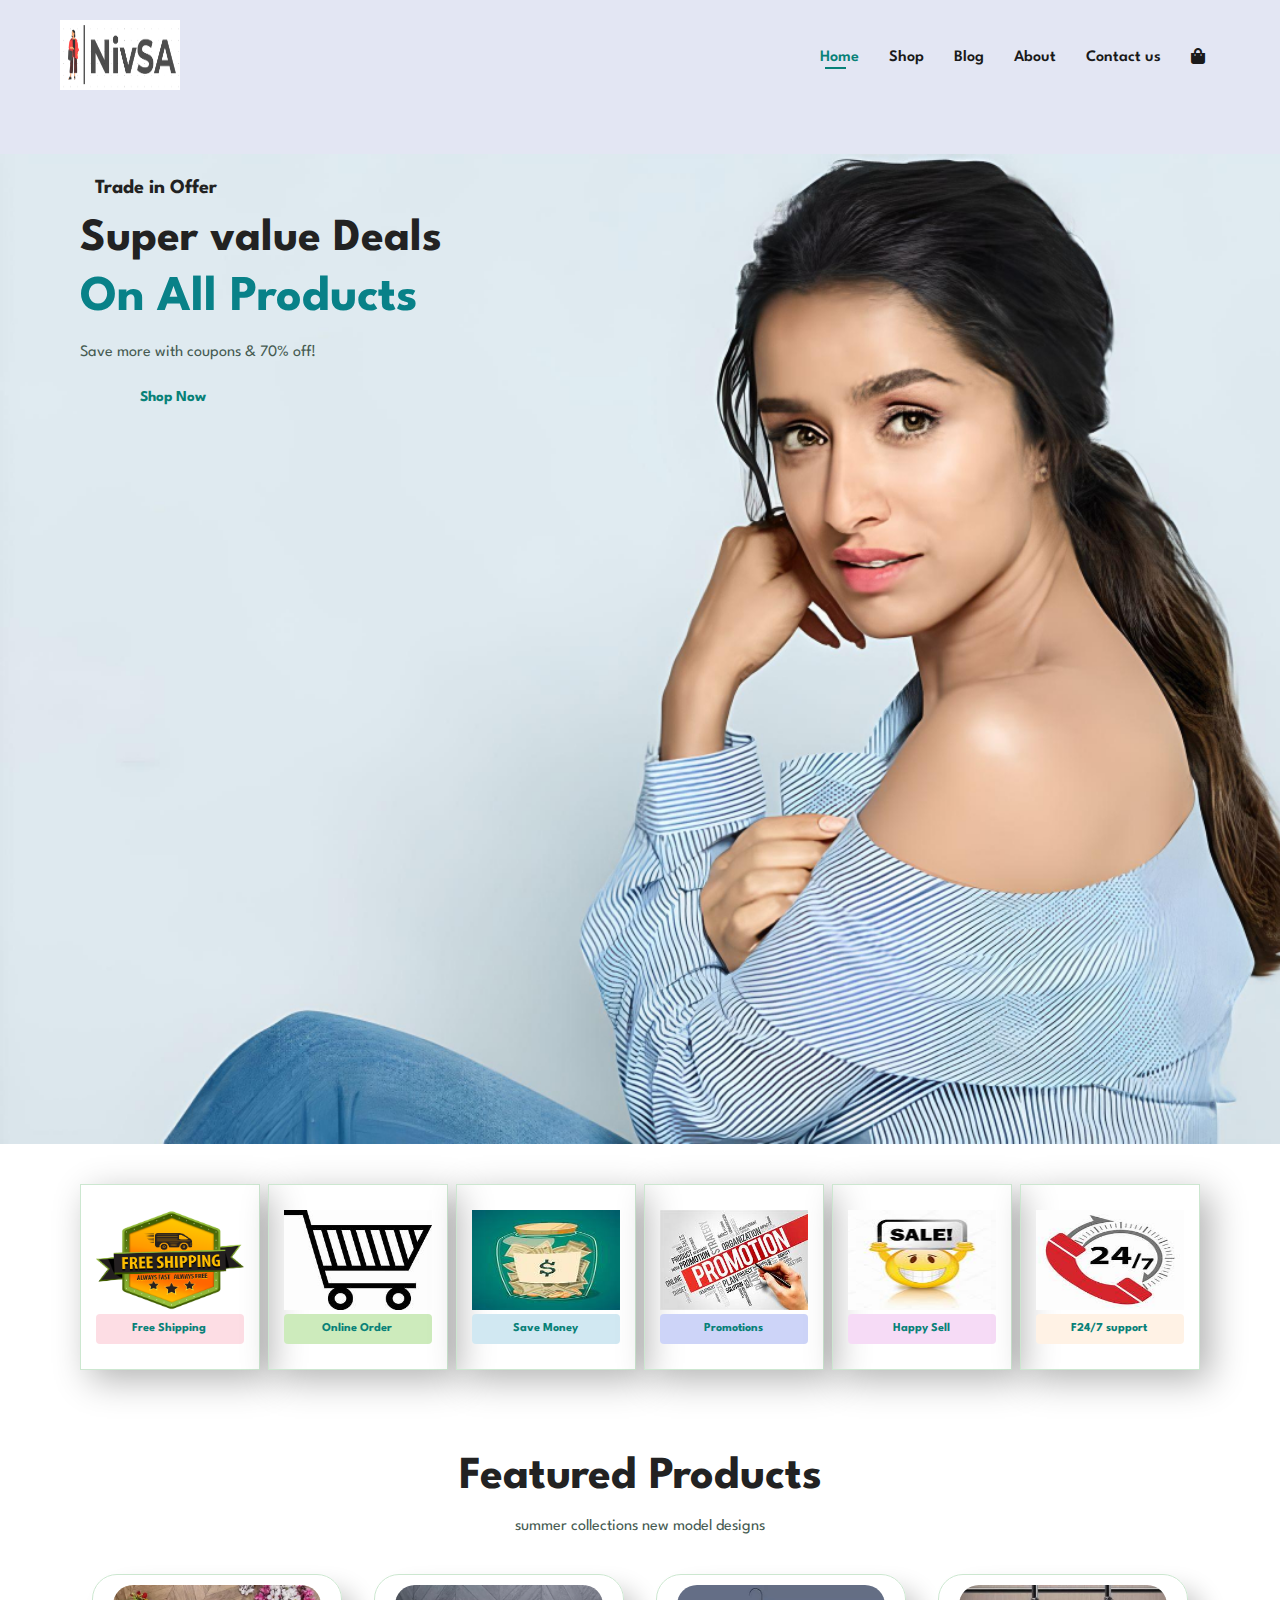
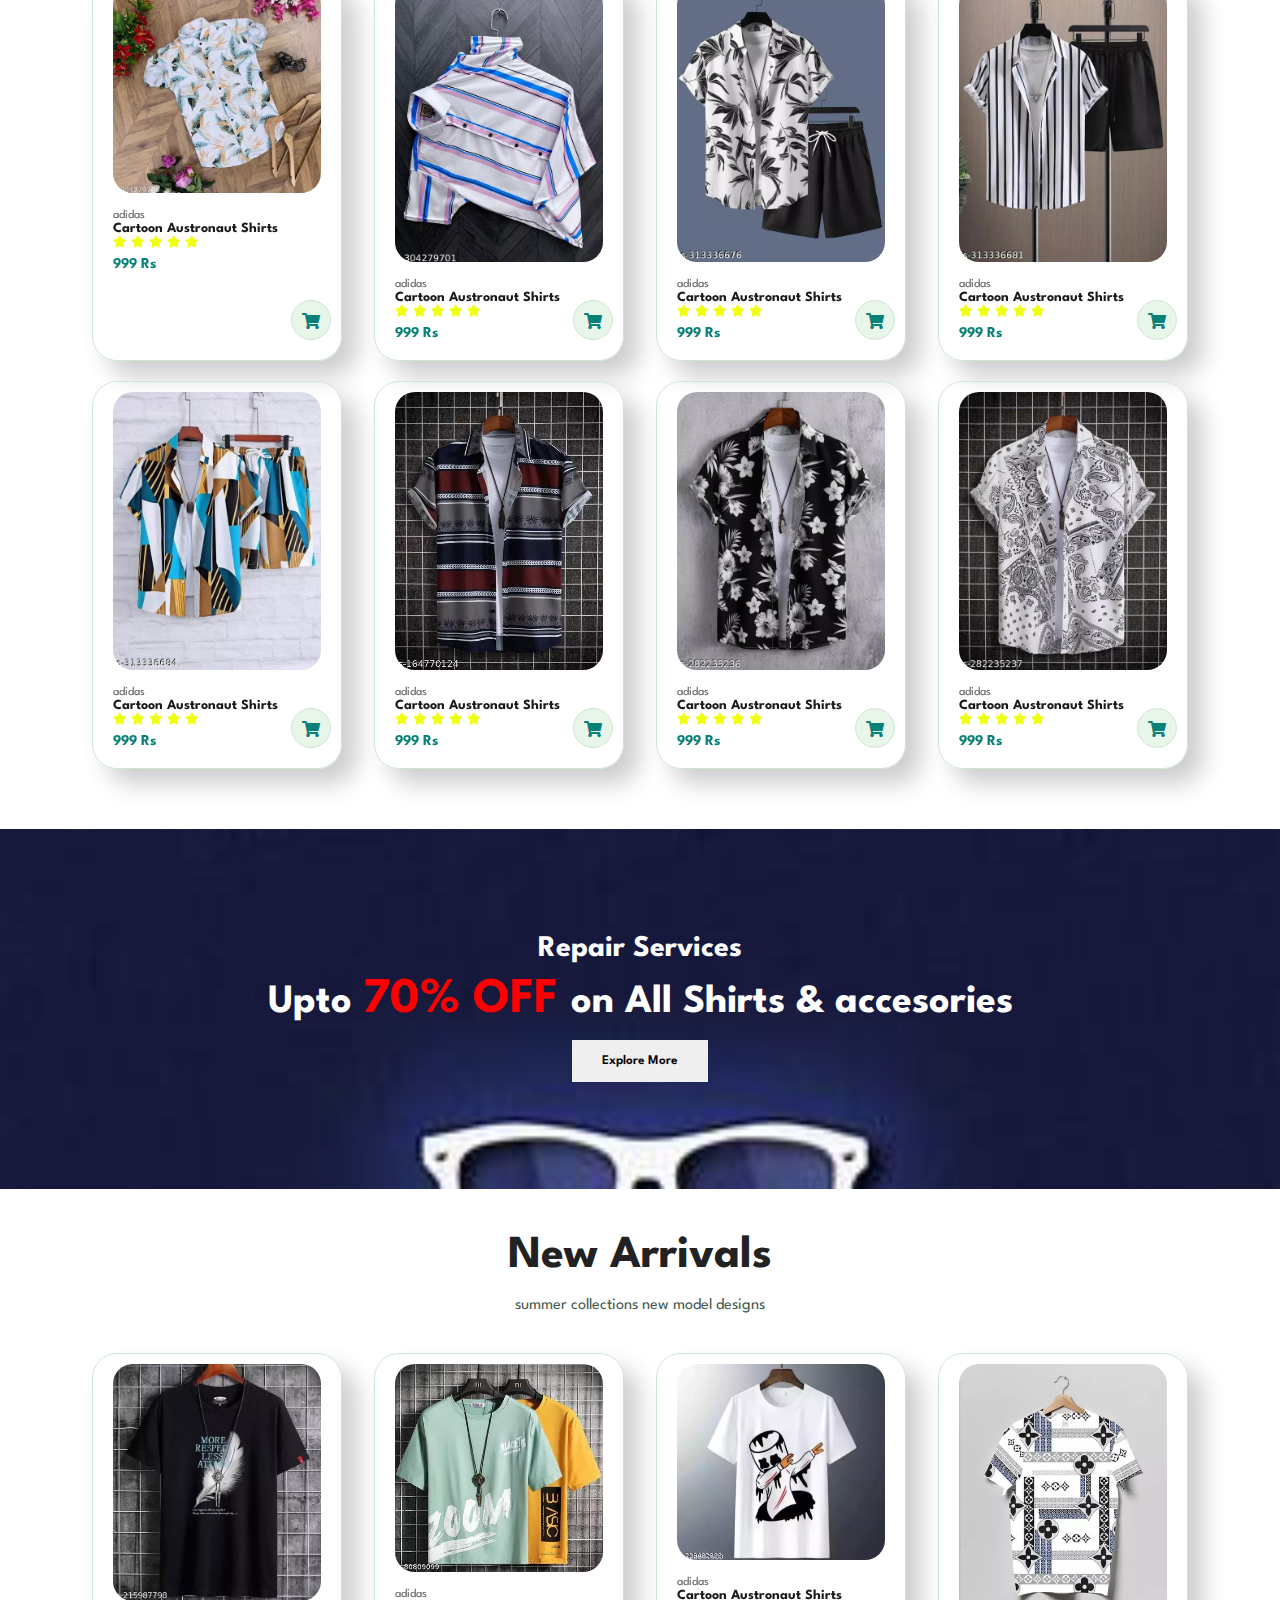
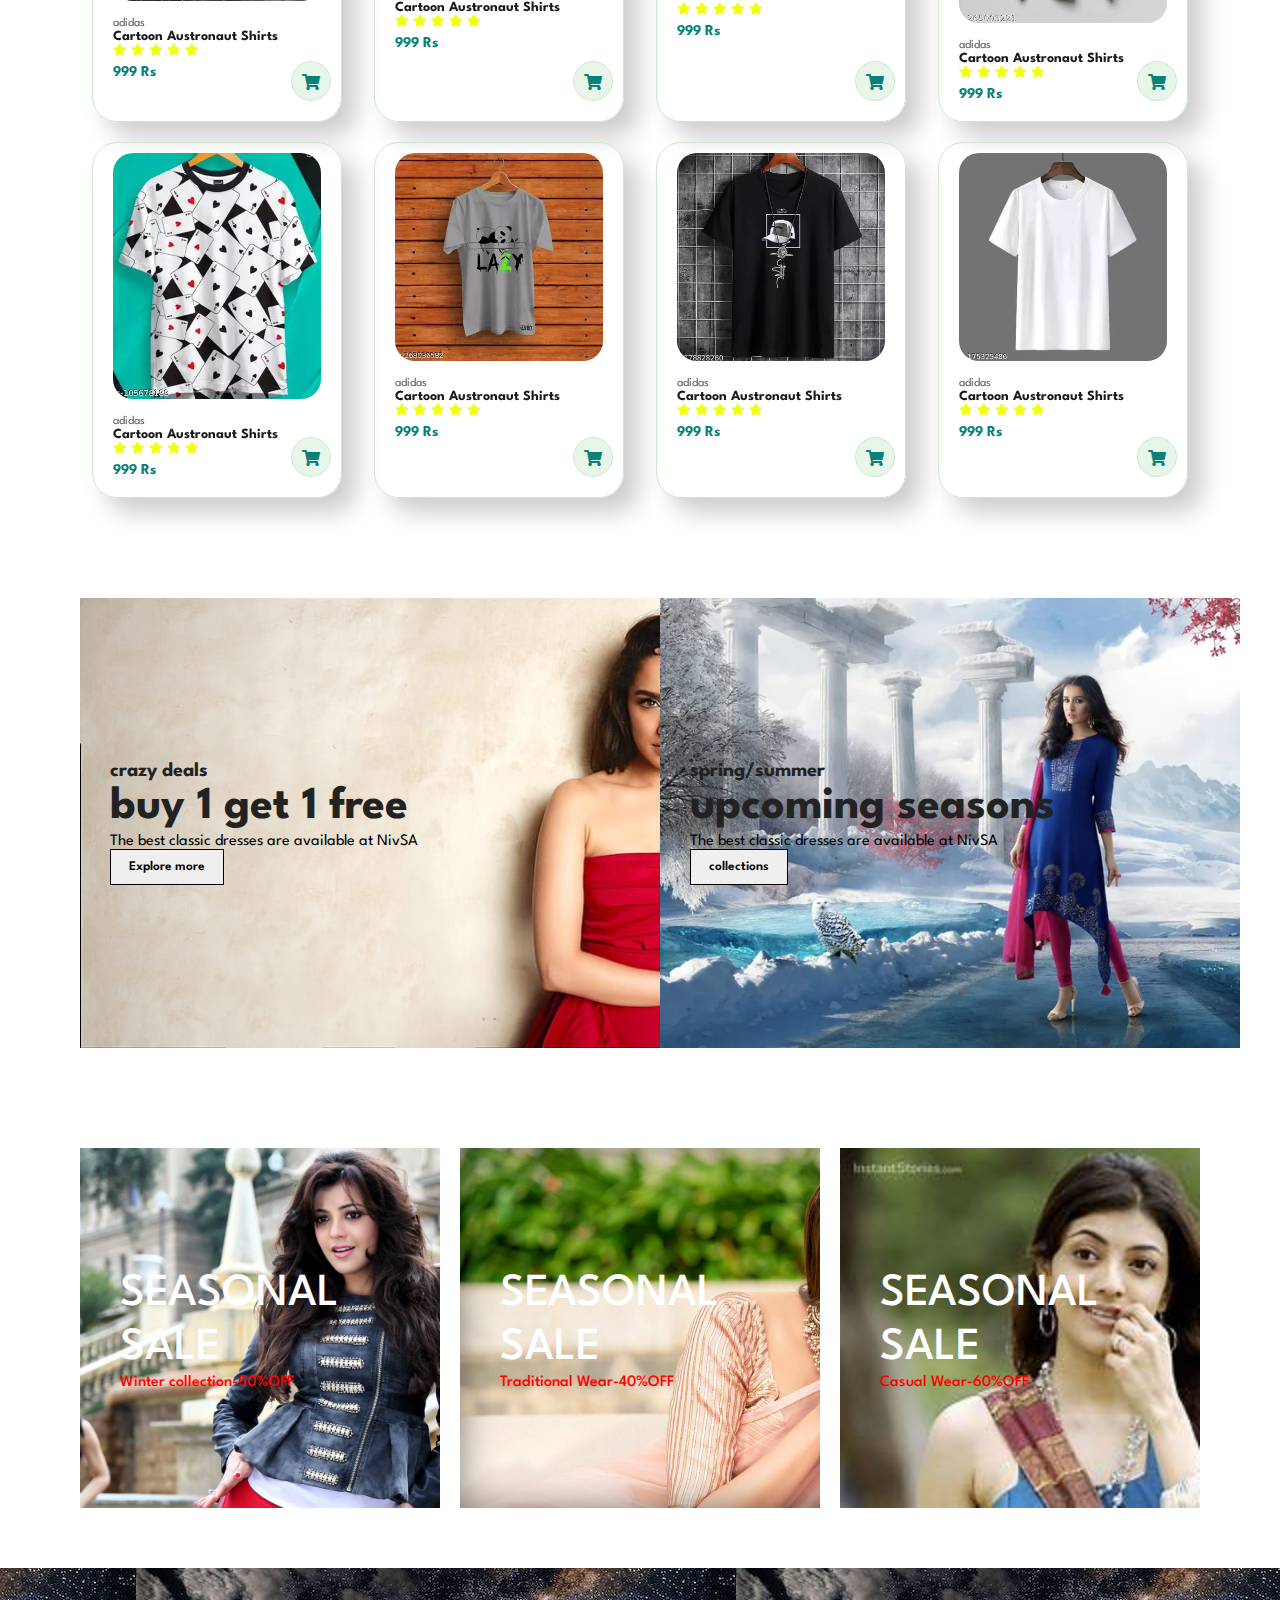
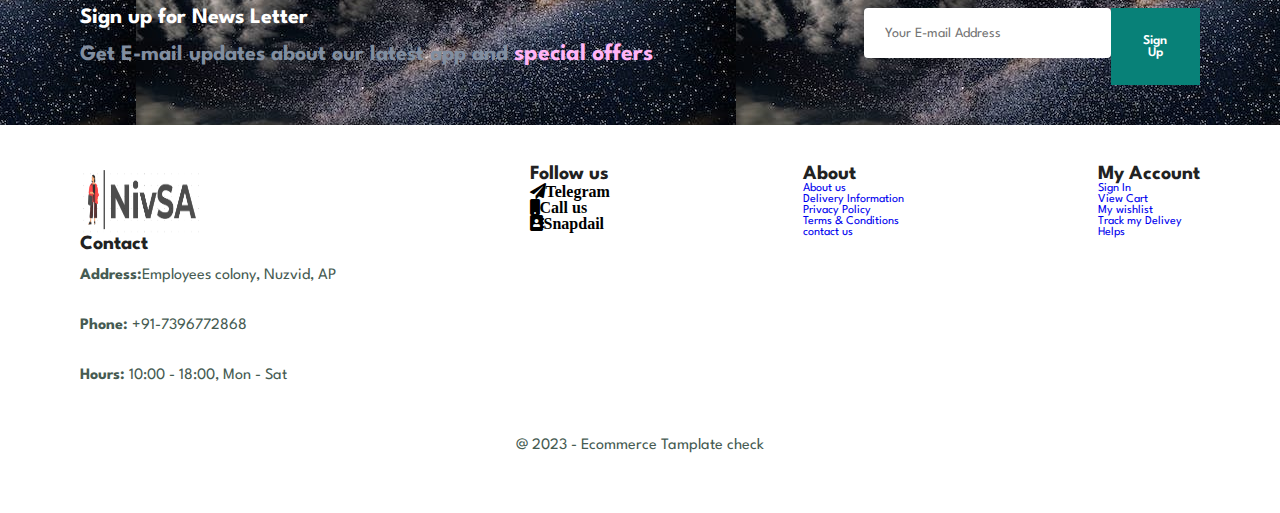
<file: index.html>
<!DOCTYPE html>
<html>
    <head>
        <meta="UTF-8">
        <meta name="viewport" content="width=device-width, initial-scale=1.0">
        <title>E-commerce website</title>
        <link rel="stylesheet" href="style.css">
        <link rel="stylesheet" href="https://cdnjs.cloudflare.com/ajax/libs/font-awesome/5.15.3/css/all.min.css">
    </head>
    <body>
        <section id = "header">
            <a href="#"><img src="img/logo11.png" class="logo" alt="" width="120" height="70"></a>
            
            <div>
                <ul id ="navbar">
                    <li><a class="active" href="index.html">Home</a></li>
                    <li><a href="shop.html">Shop</a></li>
                    <li><a href="blog.html">Blog</a></li>
                    <li><a href="about.html">About</a></li>
                    <li><a href="contact.html">Contact us</a></li>
                    <li><a href="cart.html"><i class="fa fa-shopping-bag" aria-hidden="true"></i></a></li>
                </ul>
            </div>
        </section>

        <section id="header">

        </section>
        <section id="hero">
            <h4>Trade in Offer</h4>
            <h2>Super value Deals</h2>
            <h1>On All Products</h1>
            <p>Save more with coupons & 70% off!</p>
            <button>Shop Now</button>
        </section>
        <section id="feature" class ="section-p1">
            <div class="fe-box">
                <img src="img\f1.png" alt=""  width="100" height="100">
                <h6>Free Shipping</h6>
            </div>
            <div class="fe-box">
                <img src="img\f2.jpeg" alt="" width="100" height="100">
                <h6>Online Order</h6>
            </div>
            <div class="fe-box">
                <img src="img\f3.jpeg" alt="" width="100" height="100">
                <h6>Save Money</h6>
            </div>
            <div class="fe-box">
                <img src="img\f4.jpeg" alt="" width="100" height="100">
                <h6>Promotions</h6>
            </div>
            <div class="fe-box">
                <img src="img\f5.jpeg" alt="" width="100" height="100">
                <h6>Happy Sell</h6>
            </div>
            <div class="fe-box">
                <img src="img\f6.jpeg" alt="" width="100" height="100">
                <h6>F24/7 support</h6>
            </div>
        </section>
        <section id="product1" class ="section-p1">
            <h2>Featured Products</h2>
            <p>summer collections new model designs</p>
            <div class="pro-container">
                <div class="pro">
                    <img src ="img/products/f1.webp" alt="">
                    <div class="des">
                        <span>adidas</span>
                        <h5>Cartoon Austronaut Shirts</h5>
                        <div class="star">
                            <i class="fas fa-star"></i>
                            <i class="fas fa-star"></i>
                            <i class="fas fa-star"></i>
                            <i class="fas fa-star"></i>
                            <i class="fas fa-star"></i>
                        </div>
                        <h4>999 Rs</h4>
                    </div>
                    <a href="#"><i class="fa fa-shopping-cart cart"></i></a>
                </div>
                <div class="pro">
                    <img src ="img/products/f2.webp" alt="">
                    <div class="des">
                        <span>adidas</span>
                        <h5>Cartoon Austronaut Shirts</h5>
                        <div class="star">
                            <i class="fas fa-star"></i>
                            <i class="fas fa-star"></i>
                            <i class="fas fa-star"></i>
                            <i class="fas fa-star"></i>
                            <i class="fas fa-star"></i>
                        </div>
                        <h4>999 Rs</h4>
                    </div>
                    <a href="#"><i class="fa fa-shopping-cart cart"></i></a>
                </div>
                <div class="pro">
                    <img src ="img/products/f3.webp" alt="">
                    <div class="des">
                        <span>adidas</span>
                        <h5>Cartoon Austronaut Shirts</h5>
                        <div class="star">
                            <i class="fas fa-star"></i>
                            <i class="fas fa-star"></i>
                            <i class="fas fa-star"></i>
                            <i class="fas fa-star"></i>
                            <i class="fas fa-star"></i>
                        </div>
                        <h4>999 Rs</h4>
                    </div>
                    <a href="#"><i class="fa fa-shopping-cart cart"></i></a>
                </div>
                <div class="pro">
                    <img src ="img/products/f4.webp" alt="">
                    <div class="des">
                        <span>adidas</span>
                        <h5>Cartoon Austronaut Shirts</h5>
                        <div class="star">
                            <i class="fas fa-star"></i>
                            <i class="fas fa-star"></i>
                            <i class="fas fa-star"></i>
                            <i class="fas fa-star"></i>
                            <i class="fas fa-star"></i>
                        </div>
                        <h4>999 Rs</h4>
                    </div>
                    <a href="#"><i class="fa fa-shopping-cart cart"></i></a>
                </div>
                <div class="pro">
                    <img src ="img/products/f5.webp" alt="">
                    <div class="des">
                        <span>adidas</span>
                        <h5>Cartoon Austronaut Shirts</h5>
                        <div class="star">
                            <i class="fas fa-star"></i>
                            <i class="fas fa-star"></i>
                            <i class="fas fa-star"></i>
                            <i class="fas fa-star"></i>
                            <i class="fas fa-star"></i>
                        </div>
                        <h4>999 Rs</h4>
                    </div>
                    <a href="#"><i class="fa fa-shopping-cart cart"></i></a>
                </div>
                <div class="pro">
                    <img src ="img/products/f6.webp" alt="">
                    <div class="des">
                        <span>adidas</span>
                        <h5>Cartoon Austronaut Shirts</h5>
                        <div class="star">
                            <i class="fas fa-star"></i>
                            <i class="fas fa-star"></i>
                            <i class="fas fa-star"></i>
                            <i class="fas fa-star"></i>
                            <i class="fas fa-star"></i>
                        </div>
                        <h4>999 Rs</h4>
                    </div>
                    <a href="#"><i class="fa fa-shopping-cart cart"></i></a>
                </div>
                <div class="pro">
                    <img src ="img/products/f7.webp" alt="">
                    <div class="des">
                        <span>adidas</span>
                        <h5>Cartoon Austronaut Shirts</h5>
                        <div class="star">
                            <i class="fas fa-star"></i>
                            <i class="fas fa-star"></i>
                            <i class="fas fa-star"></i>
                            <i class="fas fa-star"></i>
                            <i class="fas fa-star"></i>
                        </div>
                        <h4>999 Rs</h4>
                    </div>
                    <a href="#"><i class="fa fa-shopping-cart cart"></i></a>
                </div>
                <div class="pro">
                    <img src ="img/products/f8.webp" alt="">
                    <div class="des">
                        <span>adidas</span>
                        <h5>Cartoon Austronaut Shirts</h5>
                        <div class="star">
                            <i class="fas fa-star"></i>
                            <i class="fas fa-star"></i>
                            <i class="fas fa-star"></i>
                            <i class="fas fa-star"></i>
                            <i class="fas fa-star"></i>
                        </div>
                        <h4>999 Rs</h4>
                    </div>
                    <a href="#"><i class="fa fa-shopping-cart cart"></i></a>
                </div>
            </div>
        </section>
        <section id="banner" class ="section-p1">
            <h4> Repair Services</h4>
            <h2> Upto <span> 70% OFF </span>on All Shirts & accesories</h2>
            <button class="normal">Explore More</button>

        </section>
        <section id="product1" class ="section-p1">
            <h2>New Arrivals</h2>
            <p>summer collections new model designs</p>
            <div class="pro-container">
                <div class="pro">
                    <img src ="img/products/n1.webp" alt="">
                    <div class="des">
                        <span>adidas</span>
                        <h5>Cartoon Austronaut Shirts</h5>
                        <div class="star">
                            <i class="fas fa-star"></i>
                            <i class="fas fa-star"></i>
                            <i class="fas fa-star"></i>
                            <i class="fas fa-star"></i>
                            <i class="fas fa-star"></i>
                        </div>
                        <h4>999 Rs</h4>
                    </div>
                    <a href="#"><i class="fa fa-shopping-cart cart"></i></a>
                </div>
                <div class="pro">
                    <img src ="img/products/n2.webp" alt="">
                    <div class="des">
                        <span>adidas</span>
                        <h5>Cartoon Austronaut Shirts</h5>
                        <div class="star">
                            <i class="fas fa-star"></i>
                            <i class="fas fa-star"></i>
                            <i class="fas fa-star"></i>
                            <i class="fas fa-star"></i>
                            <i class="fas fa-star"></i>
                        </div>
                        <h4>999 Rs</h4>
                    </div>
                    <a href="#"><i class="fa fa-shopping-cart cart"></i></a>
                </div>
                <div class="pro">
                    <img src ="img/products/n3.webp" alt="">
                    <div class="des">
                        <span>adidas</span>
                        <h5>Cartoon Austronaut Shirts</h5>
                        <div class="star">
                            <i class="fas fa-star"></i>
                            <i class="fas fa-star"></i>
                            <i class="fas fa-star"></i>
                            <i class="fas fa-star"></i>
                            <i class="fas fa-star"></i>
                        </div>
                        <h4>999 Rs</h4>
                    </div>
                    <a href="#"><i class="fa fa-shopping-cart cart"></i></a>
                </div>
                <div class="pro">
                    <img src ="img/products/n4.webp" alt="">
                    <div class="des">
                        <span>adidas</span>
                        <h5>Cartoon Austronaut Shirts</h5>
                        <div class="star">
                            <i class="fas fa-star"></i>
                            <i class="fas fa-star"></i>
                            <i class="fas fa-star"></i>
                            <i class="fas fa-star"></i>
                            <i class="fas fa-star"></i>
                        </div>
                        <h4>999 Rs</h4>
                    </div>
                    <a href="#"><i class="fa fa-shopping-cart cart"></i></a>
                </div>
                <div class="pro">
                    <img src ="img/products/n5.webp" alt="">
                    <div class="des">
                        <span>adidas</span>
                        <h5>Cartoon Austronaut Shirts</h5>
                        <div class="star">
                            <i class="fas fa-star"></i>
                            <i class="fas fa-star"></i>
                            <i class="fas fa-star"></i>
                            <i class="fas fa-star"></i>
                            <i class="fas fa-star"></i>
                        </div>
                        <h4>999 Rs</h4>
                    </div>
                    <a href="#"><i class="fa fa-shopping-cart cart"></i></a>
                </div>
                <div class="pro">
                    <img src ="img/products/n6.webp" alt="">
                    <div class="des">
                        <span>adidas</span>
                        <h5>Cartoon Austronaut Shirts</h5>
                        <div class="star">
                            <i class="fas fa-star"></i>
                            <i class="fas fa-star"></i>
                            <i class="fas fa-star"></i>
                            <i class="fas fa-star"></i>
                            <i class="fas fa-star"></i>
                        </div>
                        <h4>999 Rs</h4>
                    </div>
                    <a href="#"><i class="fa fa-shopping-cart cart"></i></a>
                </div>
                <div class="pro">
                    <img src ="img/products/n7.webp" alt="">
                    <div class="des">
                        <span>adidas</span>
                        <h5>Cartoon Austronaut Shirts</h5>
                        <div class="star">
                            <i class="fas fa-star"></i>
                            <i class="fas fa-star"></i>
                            <i class="fas fa-star"></i>
                            <i class="fas fa-star"></i>
                            <i class="fas fa-star"></i>
                        </div>
                        <h4>999 Rs</h4>
                    </div>
                    <a href="#"><i class="fa fa-shopping-cart cart"></i></a>
                </div>
                <div class="pro">
                    <img src ="img/products/n8.webp" alt="">
                    <div class="des">
                        <span>adidas</span>
                        <h5>Cartoon Austronaut Shirts</h5>
                        <div class="star">
                            <i class="fas fa-star"></i>
                            <i class="fas fa-star"></i>
                            <i class="fas fa-star"></i>
                            <i class="fas fa-star"></i>
                            <i class="fas fa-star"></i>
                        </div>
                        <h4>999 Rs</h4>
                    </div>
                    <a href="#"><i class="fa fa-shopping-cart cart"></i></a>
                </div>
            </div>
        </section>
        <section id="banner-sm" class="section-p1">
            <div class="banner-box">
                <h4>crazy deals</h4>
                <h2>buy 1 get 1 free</h2>
                <span>The best classic dresses are available at NivSA</span>
                <button class="white">Explore more</button>
                </div>
                <div class="banner-box banner-box2">
                    <h4>spring/summer</h4>
                    <h2>upcoming seasons</h2>
                    <span>The best classic dresses are available at NivSA</span>
                    <button class="white">collections</button>
                    </div>
        </section>
        <section id ="banner3" class="section-p1">
            <div class="banner-box3">
                <h2>SEASONAL SALE</h2>
                <span>Winter collection-50%OFF</span>
            </div>
            <div class="banner-box3 banner-box4">
                <h2>SEASONAL SALE</h2>
                <span>Traditional Wear-40%OFF</span>
            </div>
            <div class="banner-box3 banner-box5">
                <h2>SEASONAL SALE</h2>
                <span>Casual Wear-60%OFF</span>
            </div>

        </section>

        <section id="newsletter" class="section-p1">
            <div class="newstext">
                <h4>Sign up for News Letter</h4>
                <p>Get E-mail updates about our latest app and <span>special offers</span></p>
            </div>
            <div class="form">
                <input type="text" placeholder="Your E-mail Address">
                <button class="normal">Sign Up</button>

            </div>
        </section>
        <footer class="section-p1">
            <div class="col">
            <img src="img/logo11.png" alt="" width="120" height="70">
            <h4>Contact</h4>
            <p><strong>Address:</strong>Employees colony, Nuzvid, AP</p>
                
            <p><strong>Phone:</strong> +91-7396772868</p>
            <p><strong>Hours:</strong> 10:00 - 18:00, Mon - Sat</p>
            </div>
            <div class="follow">
                <h4>Follow us</h4>
             
                <div class="icon">
                
                    <i class="fa fa-paper-plane">Telegram</i>
                    <i class="fa fa-mobile">Call us</i>
                    <i class="fa fa-address-book">Snapdail</i>
                </div>
            </div>
            <div class="col">
                <h4>About</h4>
                <a href="#">About us</a>
                <a href="#">Delivery Information</a>
                <a href="#">Privacy Policy</a>
                <a href="#">Terms & Conditions</a>
                <a href="#">contact us</a>
            </div>

            <div class="col">
                <h4>My Account</h4>
                <a href="#">Sign In</a>    
                <a href="#">View Cart</a>
                <a href="#">My wishlist</a>
                <a href="#">Track my Delivey</a>
                <a href="#">Helps</a>
            </div>
            <div class="copyright">
                <p>@ 2023 - Ecommerce Tamplate check</p>
            </div>
            

        </footer>


        <script scr = "script.js"></script>
    </body>
</html>
</file>
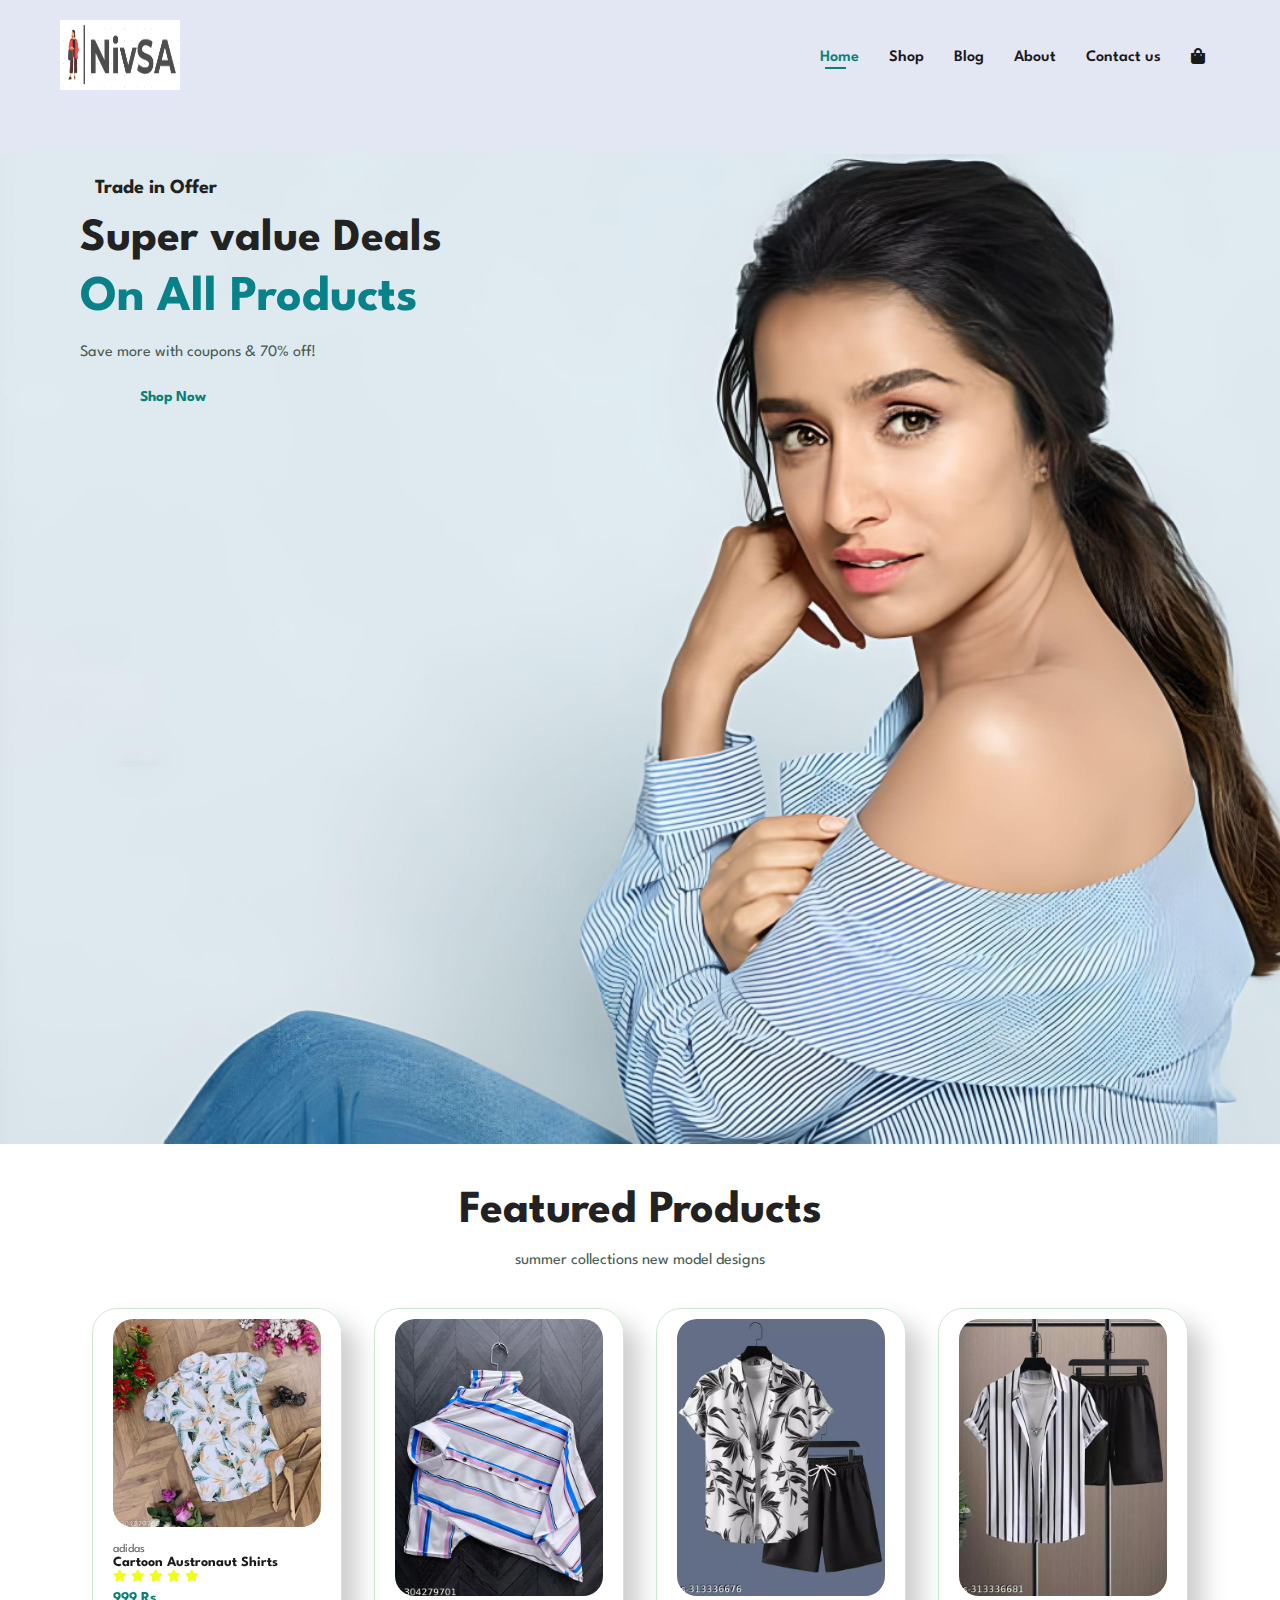
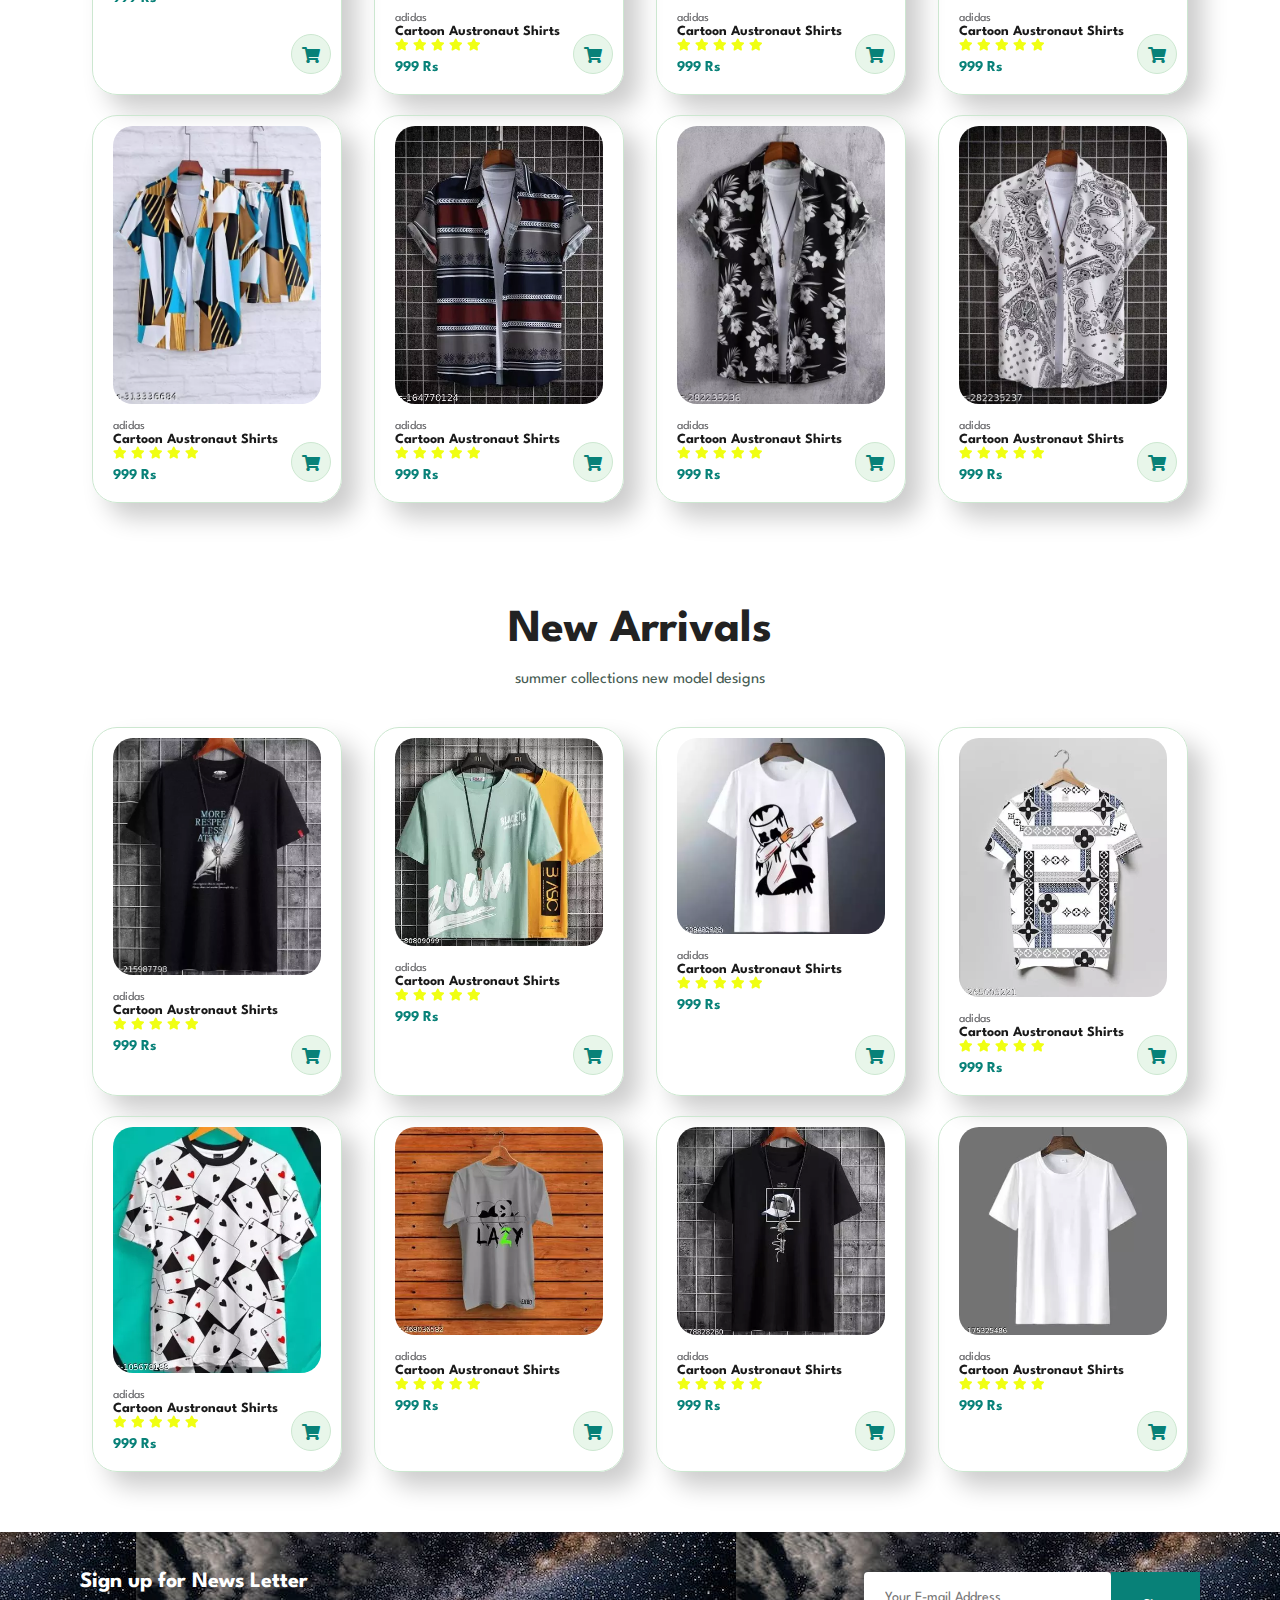
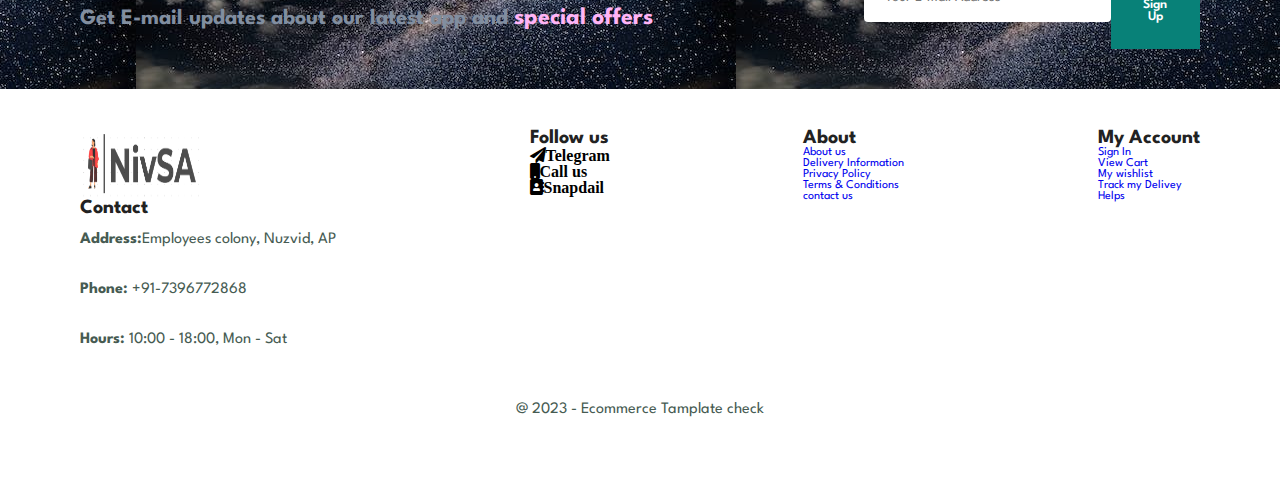
<file: Shop.html>
<!DOCTYPE html>
<html>
    <head>
        <meta="UTF-8">
        <meta name="viewport" content="width=device-width, initial-scale=1.0">
        <title>E-commerce website</title>
        <link rel="stylesheet" href="style.css">
        <link rel="stylesheet" href="https://cdnjs.cloudflare.com/ajax/libs/font-awesome/5.15.3/css/all.min.css">
    </head>
    <body>
        <section id = "header">
            <a href="#"><img src="img/logo11.png" class="logo" alt="" width="120" height="70"></a>
            
            <div>
                <ul id ="navbar">
                    <li><a class="active" href="index.html">Home</a></li>
                    <li><a href="shop.html">Shop</a></li>
                    <li><a href="blog.html">Blog</a></li>
                    <li><a href="about.html">About</a></li>
                    <li><a href="contact.html">Contact us</a></li>
                    <li><a href="cart.html"><i class="fa fa-shopping-bag" aria-hidden="true"></i></a></li>
                </ul>
            </div>
        </section>

        <section id="header">

        </section>
        <section id="hero">
            <h4>Trade in Offer</h4>
            <h2>Super value Deals</h2>
            <h1>On All Products</h1>
            <p>Save more with coupons & 70% off!</p>
            <button>Shop Now</button>
        </section>
        
        <section id="product1" class ="section-p1">
            <h2>Featured Products</h2>
            <p>summer collections new model designs</p>
            <div class="pro-container">
                <div class="pro">
                    <img src ="img/products/f1.webp" alt="">
                    <div class="des">
                        <span>adidas</span>
                        <h5>Cartoon Austronaut Shirts</h5>
                        <div class="star">
                            <i class="fas fa-star"></i>
                            <i class="fas fa-star"></i>
                            <i class="fas fa-star"></i>
                            <i class="fas fa-star"></i>
                            <i class="fas fa-star"></i>
                        </div>
                        <h4>999 Rs</h4>
                    </div>
                    <a href="#"><i class="fa fa-shopping-cart cart"></i></a>
                </div>
                <div class="pro">
                    <img src ="img/products/f2.webp" alt="">
                    <div class="des">
                        <span>adidas</span>
                        <h5>Cartoon Austronaut Shirts</h5>
                        <div class="star">
                            <i class="fas fa-star"></i>
                            <i class="fas fa-star"></i>
                            <i class="fas fa-star"></i>
                            <i class="fas fa-star"></i>
                            <i class="fas fa-star"></i>
                        </div>
                        <h4>999 Rs</h4>
                    </div>
                    <a href="#"><i class="fa fa-shopping-cart cart"></i></a>
                </div>
                <div class="pro">
                    <img src ="img/products/f3.webp" alt="">
                    <div class="des">
                        <span>adidas</span>
                        <h5>Cartoon Austronaut Shirts</h5>
                        <div class="star">
                            <i class="fas fa-star"></i>
                            <i class="fas fa-star"></i>
                            <i class="fas fa-star"></i>
                            <i class="fas fa-star"></i>
                            <i class="fas fa-star"></i>
                        </div>
                        <h4>999 Rs</h4>
                    </div>
                    <a href="#"><i class="fa fa-shopping-cart cart"></i></a>
                </div>
                <div class="pro">
                    <img src ="img/products/f4.webp" alt="">
                    <div class="des">
                        <span>adidas</span>
                        <h5>Cartoon Austronaut Shirts</h5>
                        <div class="star">
                            <i class="fas fa-star"></i>
                            <i class="fas fa-star"></i>
                            <i class="fas fa-star"></i>
                            <i class="fas fa-star"></i>
                            <i class="fas fa-star"></i>
                        </div>
                        <h4>999 Rs</h4>
                    </div>
                    <a href="#"><i class="fa fa-shopping-cart cart"></i></a>
                </div>
                <div class="pro">
                    <img src ="img/products/f5.webp" alt="">
                    <div class="des">
                        <span>adidas</span>
                        <h5>Cartoon Austronaut Shirts</h5>
                        <div class="star">
                            <i class="fas fa-star"></i>
                            <i class="fas fa-star"></i>
                            <i class="fas fa-star"></i>
                            <i class="fas fa-star"></i>
                            <i class="fas fa-star"></i>
                        </div>
                        <h4>999 Rs</h4>
                    </div>
                    <a href="#"><i class="fa fa-shopping-cart cart"></i></a>
                </div>
                <div class="pro">
                    <img src ="img/products/f6.webp" alt="">
                    <div class="des">
                        <span>adidas</span>
                        <h5>Cartoon Austronaut Shirts</h5>
                        <div class="star">
                            <i class="fas fa-star"></i>
                            <i class="fas fa-star"></i>
                            <i class="fas fa-star"></i>
                            <i class="fas fa-star"></i>
                            <i class="fas fa-star"></i>
                        </div>
                        <h4>999 Rs</h4>
                    </div>
                    <a href="#"><i class="fa fa-shopping-cart cart"></i></a>
                </div>
                <div class="pro">
                    <img src ="img/products/f7.webp" alt="">
                    <div class="des">
                        <span>adidas</span>
                        <h5>Cartoon Austronaut Shirts</h5>
                        <div class="star">
                            <i class="fas fa-star"></i>
                            <i class="fas fa-star"></i>
                            <i class="fas fa-star"></i>
                            <i class="fas fa-star"></i>
                            <i class="fas fa-star"></i>
                        </div>
                        <h4>999 Rs</h4>
                    </div>
                    <a href="#"><i class="fa fa-shopping-cart cart"></i></a>
                </div>
                <div class="pro">
                    <img src ="img/products/f8.webp" alt="">
                    <div class="des">
                        <span>adidas</span>
                        <h5>Cartoon Austronaut Shirts</h5>
                        <div class="star">
                            <i class="fas fa-star"></i>
                            <i class="fas fa-star"></i>
                            <i class="fas fa-star"></i>
                            <i class="fas fa-star"></i>
                            <i class="fas fa-star"></i>
                        </div>
                        <h4>999 Rs</h4>
                    </div>
                    <a href="#"><i class="fa fa-shopping-cart cart"></i></a>
                </div>
            </div>
        </section>
        
        <section id="product1" class ="section-p1">
            <h2>New Arrivals</h2>
            <p>summer collections new model designs</p>
            <div class="pro-container">
                <div class="pro">
                    <img src ="img/products/n1.webp" alt="">
                    <div class="des">
                        <span>adidas</span>
                        <h5>Cartoon Austronaut Shirts</h5>
                        <div class="star">
                            <i class="fas fa-star"></i>
                            <i class="fas fa-star"></i>
                            <i class="fas fa-star"></i>
                            <i class="fas fa-star"></i>
                            <i class="fas fa-star"></i>
                        </div>
                        <h4>999 Rs</h4>
                    </div>
                    <a href="#"><i class="fa fa-shopping-cart cart"></i></a>
                </div>
                <div class="pro">
                    <img src ="img/products/n2.webp" alt="">
                    <div class="des">
                        <span>adidas</span>
                        <h5>Cartoon Austronaut Shirts</h5>
                        <div class="star">
                            <i class="fas fa-star"></i>
                            <i class="fas fa-star"></i>
                            <i class="fas fa-star"></i>
                            <i class="fas fa-star"></i>
                            <i class="fas fa-star"></i>
                        </div>
                        <h4>999 Rs</h4>
                    </div>
                    <a href="#"><i class="fa fa-shopping-cart cart"></i></a>
                </div>
                <div class="pro">
                    <img src ="img/products/n3.webp" alt="">
                    <div class="des">
                        <span>adidas</span>
                        <h5>Cartoon Austronaut Shirts</h5>
                        <div class="star">
                            <i class="fas fa-star"></i>
                            <i class="fas fa-star"></i>
                            <i class="fas fa-star"></i>
                            <i class="fas fa-star"></i>
                            <i class="fas fa-star"></i>
                        </div>
                        <h4>999 Rs</h4>
                    </div>
                    <a href="#"><i class="fa fa-shopping-cart cart"></i></a>
                </div>
                <div class="pro">
                    <img src ="img/products/n4.webp" alt="">
                    <div class="des">
                        <span>adidas</span>
                        <h5>Cartoon Austronaut Shirts</h5>
                        <div class="star">
                            <i class="fas fa-star"></i>
                            <i class="fas fa-star"></i>
                            <i class="fas fa-star"></i>
                            <i class="fas fa-star"></i>
                            <i class="fas fa-star"></i>
                        </div>
                        <h4>999 Rs</h4>
                    </div>
                    <a href="#"><i class="fa fa-shopping-cart cart"></i></a>
                </div>
                <div class="pro">
                    <img src ="img/products/n5.webp" alt="">
                    <div class="des">
                        <span>adidas</span>
                        <h5>Cartoon Austronaut Shirts</h5>
                        <div class="star">
                            <i class="fas fa-star"></i>
                            <i class="fas fa-star"></i>
                            <i class="fas fa-star"></i>
                            <i class="fas fa-star"></i>
                            <i class="fas fa-star"></i>
                        </div>
                        <h4>999 Rs</h4>
                    </div>
                    <a href="#"><i class="fa fa-shopping-cart cart"></i></a>
                </div>
                <div class="pro">
                    <img src ="img/products/n6.webp" alt="">
                    <div class="des">
                        <span>adidas</span>
                        <h5>Cartoon Austronaut Shirts</h5>
                        <div class="star">
                            <i class="fas fa-star"></i>
                            <i class="fas fa-star"></i>
                            <i class="fas fa-star"></i>
                            <i class="fas fa-star"></i>
                            <i class="fas fa-star"></i>
                        </div>
                        <h4>999 Rs</h4>
                    </div>
                    <a href="#"><i class="fa fa-shopping-cart cart"></i></a>
                </div>
                <div class="pro">
                    <img src ="img/products/n7.webp" alt="">
                    <div class="des">
                        <span>adidas</span>
                        <h5>Cartoon Austronaut Shirts</h5>
                        <div class="star">
                            <i class="fas fa-star"></i>
                            <i class="fas fa-star"></i>
                            <i class="fas fa-star"></i>
                            <i class="fas fa-star"></i>
                            <i class="fas fa-star"></i>
                        </div>
                        <h4>999 Rs</h4>
                    </div>
                    <a href="#"><i class="fa fa-shopping-cart cart"></i></a>
                </div>
                <div class="pro">
                    <img src ="img/products/n8.webp" alt="">
                    <div class="des">
                        <span>adidas</span>
                        <h5>Cartoon Austronaut Shirts</h5>
                        <div class="star">
                            <i class="fas fa-star"></i>
                            <i class="fas fa-star"></i>
                            <i class="fas fa-star"></i>
                            <i class="fas fa-star"></i>
                            <i class="fas fa-star"></i>
                        </div>
                        <h4>999 Rs</h4>
                    </div>
                    <a href="#"><i class="fa fa-shopping-cart cart"></i></a>
                </div>
            </div>
        </section>
        

        <section id="newsletter" class="section-p1">
            <div class="newstext">
                <h4>Sign up for News Letter</h4>
                <p>Get E-mail updates about our latest app and <span>special offers</span></p>
            </div>
            <div class="form">
                <input type="text" placeholder="Your E-mail Address">
                <button class="normal">Sign Up</button>

            </div>
        </section>
        <footer class="section-p1">
            <div class="col">
            <img src="img/logo11.png" alt="" width="120" height="70">
            <h4>Contact</h4>
            <p><strong>Address:</strong>Employees colony, Nuzvid, AP</p>
                
            <p><strong>Phone:</strong> +91-7396772868</p>
            <p><strong>Hours:</strong> 10:00 - 18:00, Mon - Sat</p>
            </div>
            <div class="follow">
                <h4>Follow us</h4>
             
                <div class="icon">
                
                    <i class="fa fa-paper-plane">Telegram</i>
                    <i class="fa fa-mobile">Call us</i>
                    <i class="fa fa-address-book">Snapdail</i>
                </div>
            </div>
            <div class="col">
                <h4>About</h4>
                <a href="#">About us</a>
                <a href="#">Delivery Information</a>
                <a href="#">Privacy Policy</a>
                <a href="#">Terms & Conditions</a>
                <a href="#">contact us</a>
            </div>

            <div class="col">
                <h4>My Account</h4>
                <a href="#">Sign In</a>    
                <a href="#">View Cart</a>
                <a href="#">My wishlist</a>
                <a href="#">Track my Delivey</a>
                <a href="#">Helps</a>
            </div>
            <div class="copyright">
                <p>@ 2023 - Ecommerce Tamplate check</p>
            </div>
            

        </footer>


        <script scr = "script.js"></script>
    </body>
</html>
</file>
<file: style.css>
@import url("https://fonts.googleapis.com/css2?family=Spartan:wght@100;200;300;400;500;600;700;800;900&display=swap");
* {
  margin: 0;
  padding: 0;
  box-sizing: border-box;
  font-family: "Spartan", sans-serif;
}

html {
  scroll-behavior: smooth;
}

/* Global Styles */

h1 {
  font-size: 50px;
  line-height: 64px;
  color: #222;
}

h2 {
  font-size: 46px;
  line-height: 54px;
  color: #222;
}

h4 {
  font-size: 20px;
  color: #222;
}

h6 {
  font-weight: 700;
  font-size: 12px;
}

p {
  font-size: 16px;
  color: #465b52;
  margin: 15px 0 20px 0;
}

.section-p1 {
  padding: 40px 80px;
}

.section-m1 {
  margin: 40px 0;
}
button.normal{
  fontsize:14px;
  font-weight:600;
  padding:15px 30px;
  color:black;
  bachground-color:white;
  cursor:pointer;
  border:none;
  outline:none;
  transition:0.2s;
}
button.white{
  fontsize:13px;
  font-weight:600;
  padding:11px 18px;
  color:black;
  bachground-color:white;
  cursor:pointer;
  border:1px solid;
  outline:none;
  transition:0.2s;
}

body {
  width: 100%;
}

#header{
    display: flex;
    align-items:center;
    justify-content:space-between;
    padding:20px 60px;
    background-color: #E3E6f3;
    background-box: 0px 5px 15px rgba(0,0,0,0.8);
    position: sticky;
    top:0;
    left:0;
}

#navbar{
    display: flex;
    align-items:center;
    justify-content:center;
}
#navbar li{
    list-style:none;
    padding: 0px 15px;
    position:relative;
}

#navbar li a {
  text-decoration:none;
  font-size:16px;
  font-weight:600;
  color: #1a1a1a;
  transition:0.3s ease;
}
#navbar li a:hover,
#navbar li a.active{
  color: #088178;
}
#navbar li a.active::after,
#navbar li a:hover::after{
  content:"";
  width:30%;
  height:2px;
  background-color:#088178;
  position:absolute;
  bottom:-4px;
  left:20px;
}
/*Home Page*/

#hero {
  background-image:url("img/hero6.jpg");
  height:110vh;
  width:100%;
  background-size:cover;
  background-position: 25% 70% 70%;
  padding: 10px 80px;
}
#hero h4{
  padding: 15px;
}

#hero h1{
  color: #088188;
}
#hero button{
  background-iamge:url("img/button1.jpeg");
  background-color:transparent;
  color:#088178;
  border:0;
  padding:10px 80px 10px 60px;
  bachground-repeat: no-repeat;
  cursor:pointer;
  font-weight:700;
  font-size:15px;


}

#feature{
  display:flex;
  align-items:center;
  justify-content:space-between;
}

#feature .fe-box{
  width:180px;
  text-align:center;
  padding:25px 15px;
  box-shadow:10px 10px 34px rgba(0,0,0,0.3);
  border:1px solid #cce7d0;
}
#feature .fe-box:hover{
  box-shadow:10px 10px 50px rgba(0,0,0,0.3);
}
#feature .fe-box img{
  width:100%;
  border-margin: 10px;
}

#feature .fe-box h6{
  padding:9px 8px 9px 6px;
  line-height:1;
  border-radius:4px;
  color:#088178;
  background-color:#fddde4;
}

#feature .fe-box:nth-child(2) h6{
  background-color:#cdebbc;
}
#feature .fe-box:nth-child(3) h6{
  background-color:#d1e8f2;
}

#feature .fe-box:nth-child(4) h6{
  background-color:#cdd4f8;
}
#feature .fe-box:nth-child(5) h6{
  background-color:#f6dbf6;
}

#feature .fe-box:nth-child(6) h6{
  background-color:#fff2e5;
}

#product1 {
  text-align:center;

}
#product1 .pro-container{
  display:flex;
  justify-content:space-between;
  padding: 10px;
  flex-wrap:wrap;
}
#product1 .pro{
  position:relative;
  width:20%;
  min-width:250px;
  padding: 10px 20px;
  border: 1px solid #cce7d0;
  border-radius:25px;
  cursor:pointer;
  box-shadow: 15px 15px 25px rgba(0,0,0,0.2);
  margin: 10px 2px;
}
#product1 .pro:hover{
  box-shadow: 15px 15px 25px rgba(0,0,0,0.6);

}
#product1 .pro img{
  width:100%;
  border-radius:20px;
}
#product1 .pro .des{
  text-align: start;
  padding: 10px 0;
}

#product1 .pro .des span{
  color:#606063;
  font-size:12px;
}
#product1 .pro .des h5{
  padding:7x;
  color:#1a1a1a;
  font-size:14px;
}
#product1 .pro .des i{
  color:rgb(240,255,18);
  font-size:12px;
}
#product1 .pro .des h4{
  padding-top:7px;
  font-size: 15px;
  font-weight:700;
  color:#088178
}
#product1 .pro .cart{
  width:40px;
  height:40px;
  line-height:40px;
  border-radius:50px;
  font-weight:700;
  background-color:#e8f6ea;
  color:#088178;
  border: 1px solid #cce7d0;
  position:absolute;
  bottom:20px;
  right:10px;

}
#banner{
  display:flex;
  flex-direction:column;
  justify-content:center;
  align-items:center;
  text-align:center;
  background-image: url("img/banner2.jpeg");
  width:100%;
  height:40vh;
  background-size:cover;
  bachground-position:center;
  
}
#banner h4{
  color: white;
  font-size:30px;
  
  
}
#banner h2{
  color:white;
  font-size:40px;
  padding:10px 0;
}
#banner span{
  color:Red;
  font-size:50px;
}
#banner button:hover{
  color:white;
  background-color:#088178;
}
#banner-sm{
  display:flex;
  justify-content:space-between;
}
#banner-sm .banner-box{
  display:flex;
  flex-direction:column;
  justify-content:center;
  align-items: flex-start;
  padding:30px;
  background-image: url("img/hero4.jpg");
  min-width:580px;
  height:50vh;
  background-size:cover;
  bachground-position:center;

}
#banner-sm .banner-box:hover button{
  background-color:#088178;
  border: px solid;
  border-color:#088178;

}
#banner-sm .banner-box2{
  background-image: url("img/hero1.webp");

}
#banner3{
  display:flex;
  justify-content:space-between;
  padding:40px 60px;
  margin: 10px 10px;

}

#banner3 .banner-box3{
  display:flex;
  flex-direction:column;
  justify-content:center;
  align-items: flex-start;
  padding:40px;
  background-image: url("img/b4.jpg");
  min-width:20%;
  height:40vh;
  background-size:cover;
  bachground-position:center;
  margin: 10px 10px;
}
#banner3 .banner-box4{
  background-image: url("img/b5.jpg");
}
#banner3 .banner-box5{
  background-image: url("img/b6.jpeg");
}

#banner3 h2{
  color:white;
  font-weight:500;
}
#banner3 span{
  color: red;
  font-weight:500;
}
#newsletter{
  display:flex;
  justify-content:space-between;
  flex-wrap:wrap;
  align-item:center;
  background-image:url("img/b7.jpeg");
  background-position: 20%;
  width:100%;
  background-color:#041e42;

}
#newsletter h4{
  font-size:22px;
  font-weight:700;
  color:white;
}
#newsletter p{
  font-size:22px;
  font-weight:700;
  color: #818ea0;
}
#newsletter span{
  font-size:24px;
  font-weight:700;
  color: #ffb4f6;
}

#newsletter input{
  height:3.124rem;
  padding:0 1.25rem;
  font-size:14px;
  width:100%;
  border:1px solid transparent;
  border-radius:4px;
  outline:none;
}
#newsletter button{
  background-color:#088178;
  color:white;
  white-space:no-wrap;
}
#newsletter .form{
  display:flex;
  width:30%;
}

footer{
  display:flex;
  flex-wrap:wrap;
  justify-content:space-between;
  padding:10px;
}

footer .col{
  display:flex;
  flex-direction:column;
  align-items:start;
  margin-bottom:20px;

}
footer .icon{
  display:flex;
  flex-direction:column;
  align-items:start;
  margin-bottom:20px;
}
footer .col a{
  text-decoration:none;
  font-size:12px;

}
footer .copyright{
  width:100%;
  text-align:center;
}
</file>
